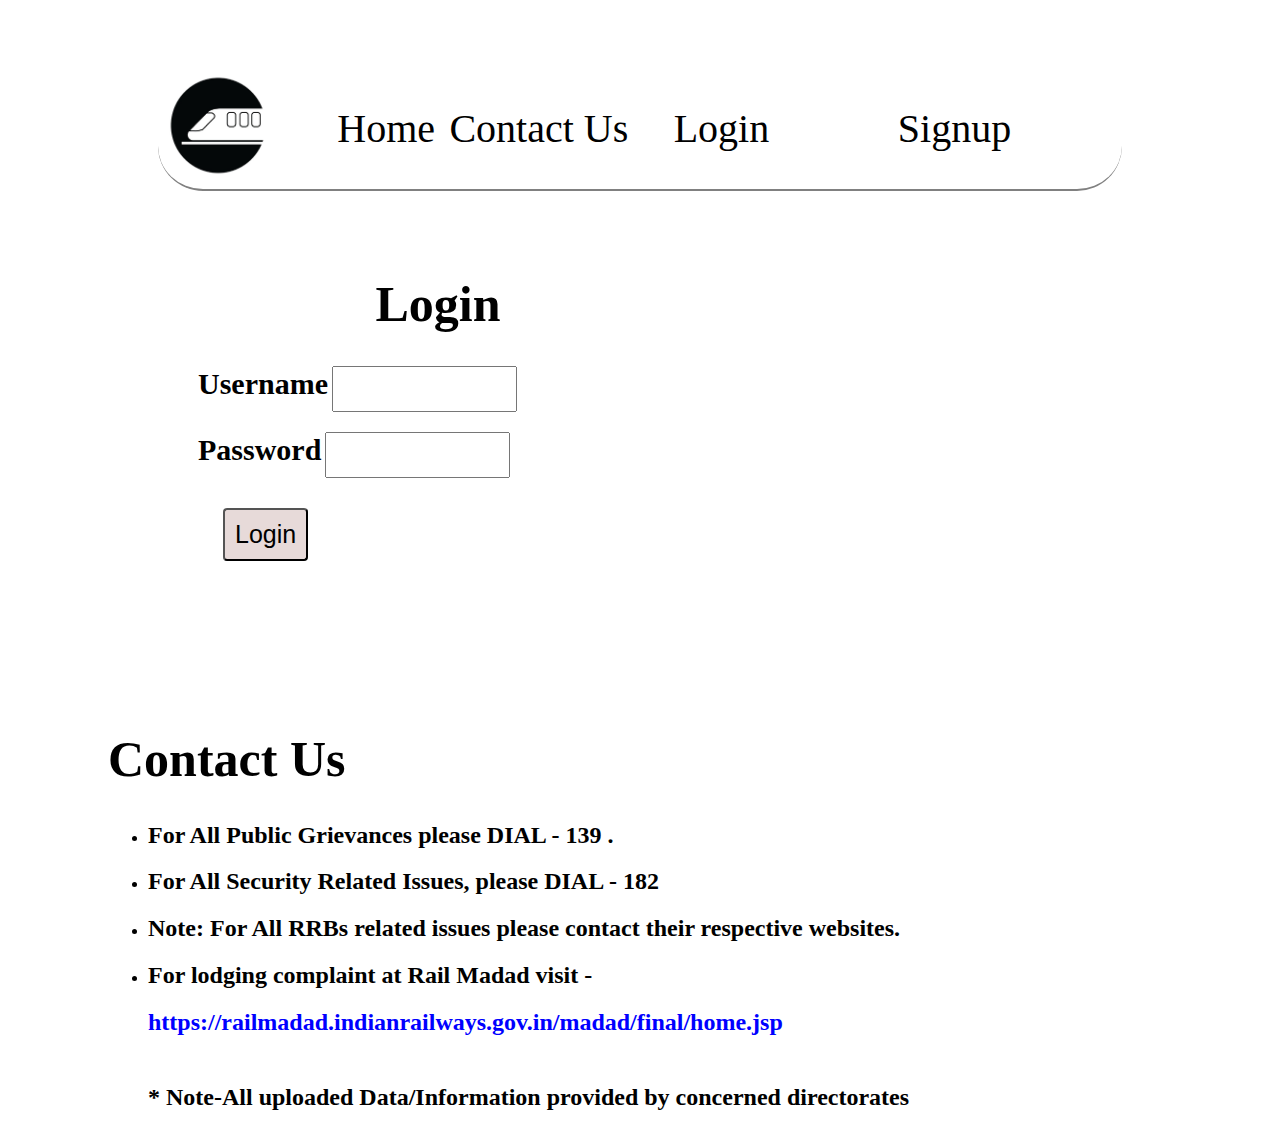
<file: index.html>
<!DOCTYPE html>
<html lang="en">
<head>
    <meta charset="UTF-8">
    <meta name="viewport" content="width=device-width, initial-scale=1.0">
    <title>Home Page</title>
    <link rel="stylesheet" href="index.css">
</head>
<body>
    <div class="maindiv">
        <div class="nav_bar">
            <div style=" flex:0.8;">
                <img src="train.jpg" class="logo" >
            </div>
            <div style=" flex:0.5;" class="sub_nav_bar">
            <a class="a">Home</a>
            </div>
            <div  class="sub_nav_bar" style="flex:1;">
                <a class="a" href="#Contact_us">Contact Us</a>
            </div>
            <div style="flex:1;" class="sub_nav_bar">
                <a class="a" onclick="document.getElementById('login').style.display='block'">Login</a>
            </div>
                <div style="flex:1" class="sub_nav_bar">
                    <a href="http://localhost:8080/" role="button">Signup</a>
                
            </div>
        </div>
        <div style="flex:1;display: flex;flex-direction: row;">
            <div class="login-page">
            
                <form id="loginForm"  onsubmit="event.preventDefault(); validateAndRedirect();">
                    <h1 class="login-text"> Login </h1>
                    <label for="name" class="username"><b>Username</b></label>
                    <input type="text"  name="Username" id="username" required>
                    <br>
                    <label for="password" class="password" id="password"><b>Password</b></label>
                    <input type="password"  name="password"  required><br>
                   
                    
                   
                    <button  type="submit" id="login" class="login-button">Login</button>
                  
                    
                   
                </form>
                <div id="errorMessage"></div>
            </div>
            
        </div>

    </div>
    <div class="Contact_us" id="Contact_us">
        <h1 style="font-size:50px;">Contact Us</h1>
        <ul><li><h2>For All Public Grievances please DIAL - 139 .</h2></li>
        <li><h2>For All Security Related Issues, please DIAL - 182</h2></li>
        <li><h2> Note: For All RRBs related issues please contact their respective websites.</h2></li>
        <li><h2>For lodging complaint at Rail Madad visit -</h2></li>
        <h2>
            <a style="color:blue" href="https://railmadad.indianrailways.gov.in/madad/final/home.jsp"> https://railmadad.indianrailways.gov.in/madad/final/home.jsp</a>
        </h2>
        <br>
        <h2>* Note-All uploaded Data/Information provided by concerned directorates</h2></ul>
    </div>
    <script>
        function validateAndRedirect() {
            var username = document.getElementById('username').value;
            var password = document.getElementById('password').value;

            if (username === '' || password === '') {
                alert('Please enter both username and password.');
            } else {
               window.location.href='main.html'
            }
        }
    </script>
</body>
</html>
</file>
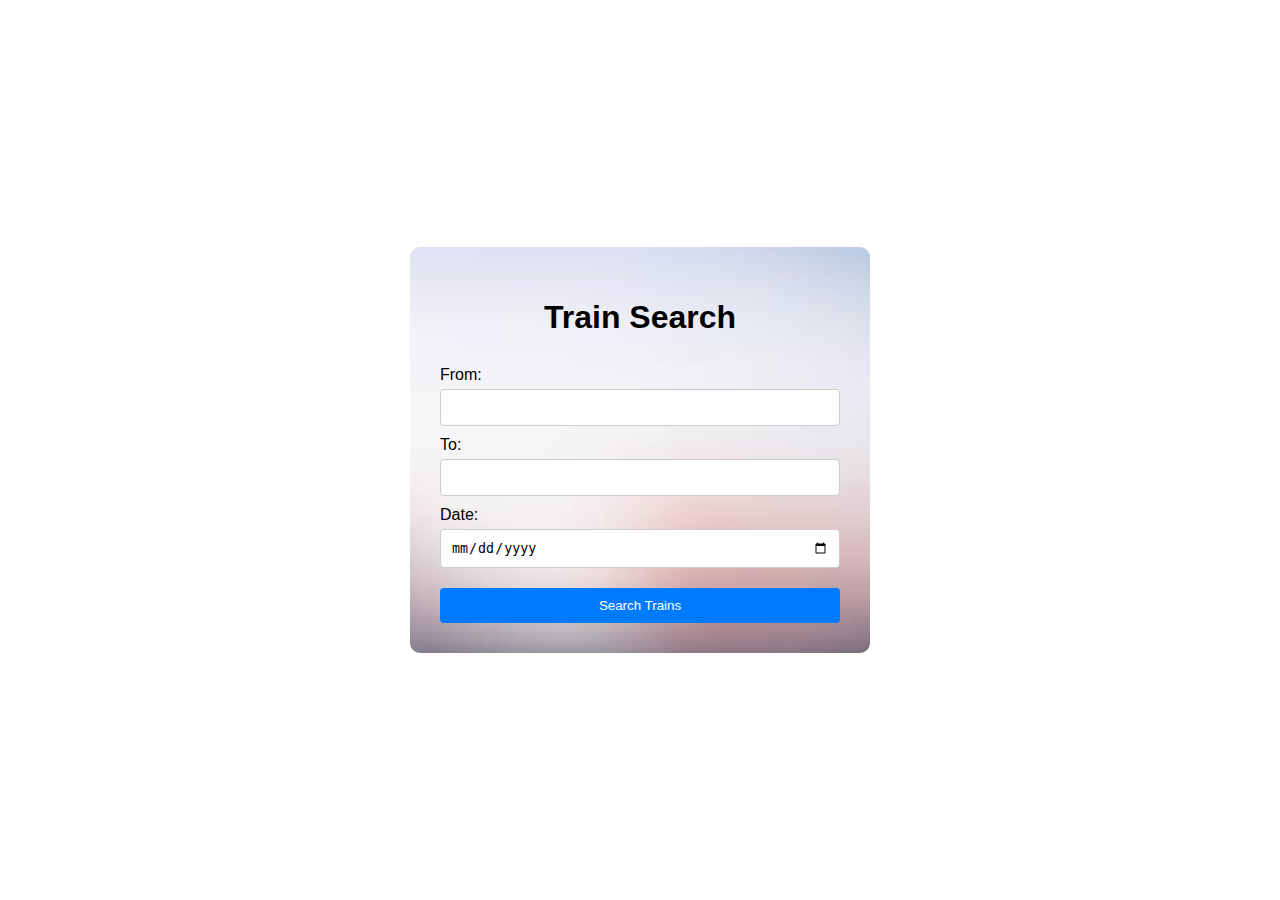
<file: main.html>
<!DOCTYPE html>
<html lang="en">
<head>
    <meta charset="UTF-8">
    <meta name="viewport" content="width=device-width, initial-scale=1.0">
    <title>Train Search</title>
    <link rel="stylesheet" href="main.css">
</head>
<body>
    <div class="container">
        <h1>Train Search</h1>
        <form id="train-search-form">
            <label for="from-station">From:</label>
            <input type="text" id="from-station" name="from-station" required>
            <label for="to-station">To:</label>
            <input type="text" id="to-station" name="to-station" required>
            <label for="date" class="d">Date:</label>
            <input type="date" class="d-input" id="date" required>
            
            <button type="submit">Search Trains</button>
        </form>
    </div>
    <script src="main.js"></script>
</body>
</html>
</file>
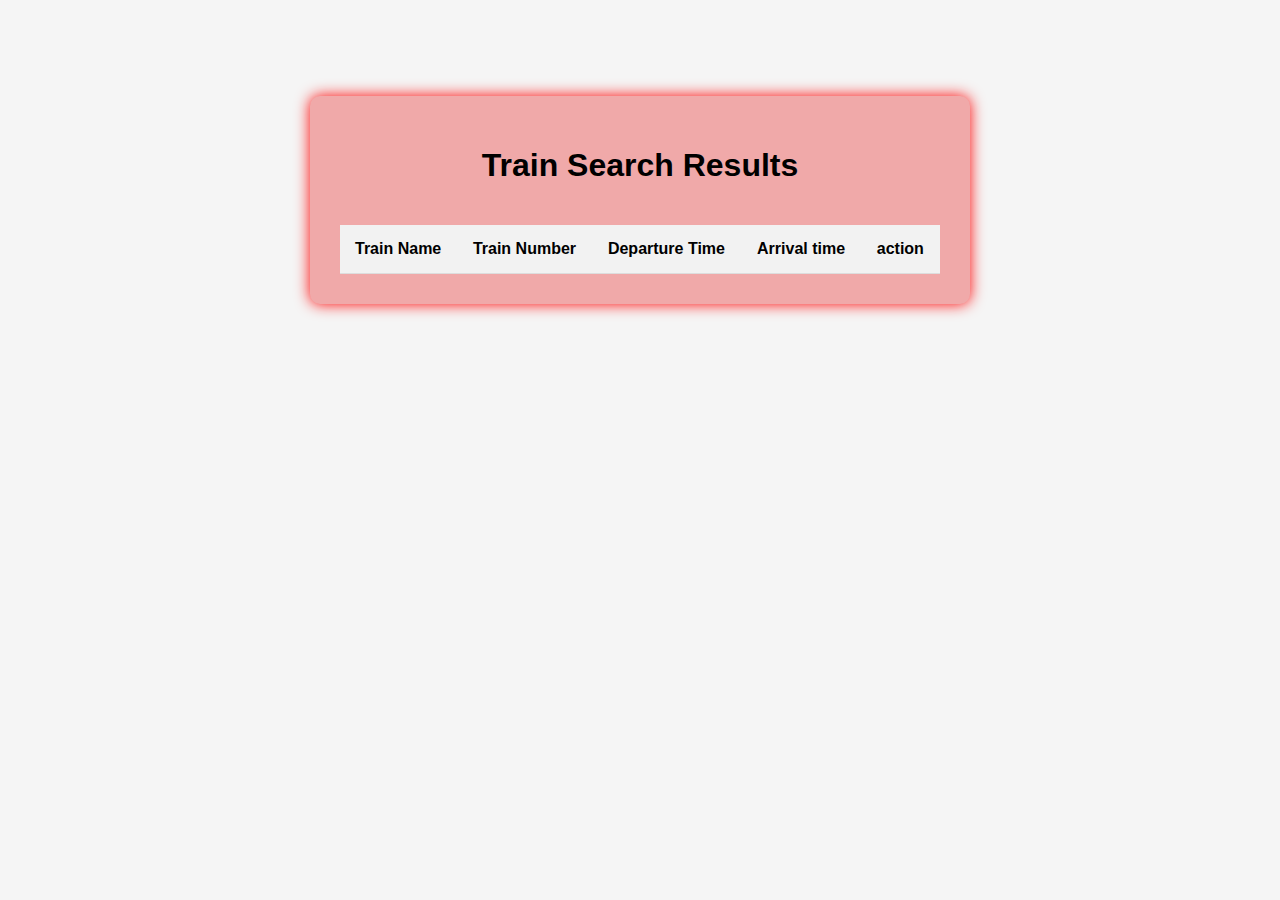
<file: my.html>
<!DOCTYPE html>
<html lang="en">
<head>
    <meta charset="UTF-8">
    <meta name="viewport" content="width=device-width, initial-scale=1.0">
    <title>Train Search Results</title>
    <link rel="stylesheet" href="my.css">
</head>
<body>
    <div class="container">
        <h1>Train Search Results</h1><br>
        <table id="results-table">
            <thead>
                <tr>
                    <th>Train Name</th>
                    <th>Train Number</th>
                    <th>Departure Time</th>
                    <th>Arrival time</th>
                    <th>action</th>
                </tr>
            </thead>
            <tbody id="results">
                <!-- JavaScript will populate this section -->
            </tbody>
        </table>
        <div id="results"></div>
    </div>
    
    </table>
    <script src="my.js"></script>
</body>
</html>
</file>
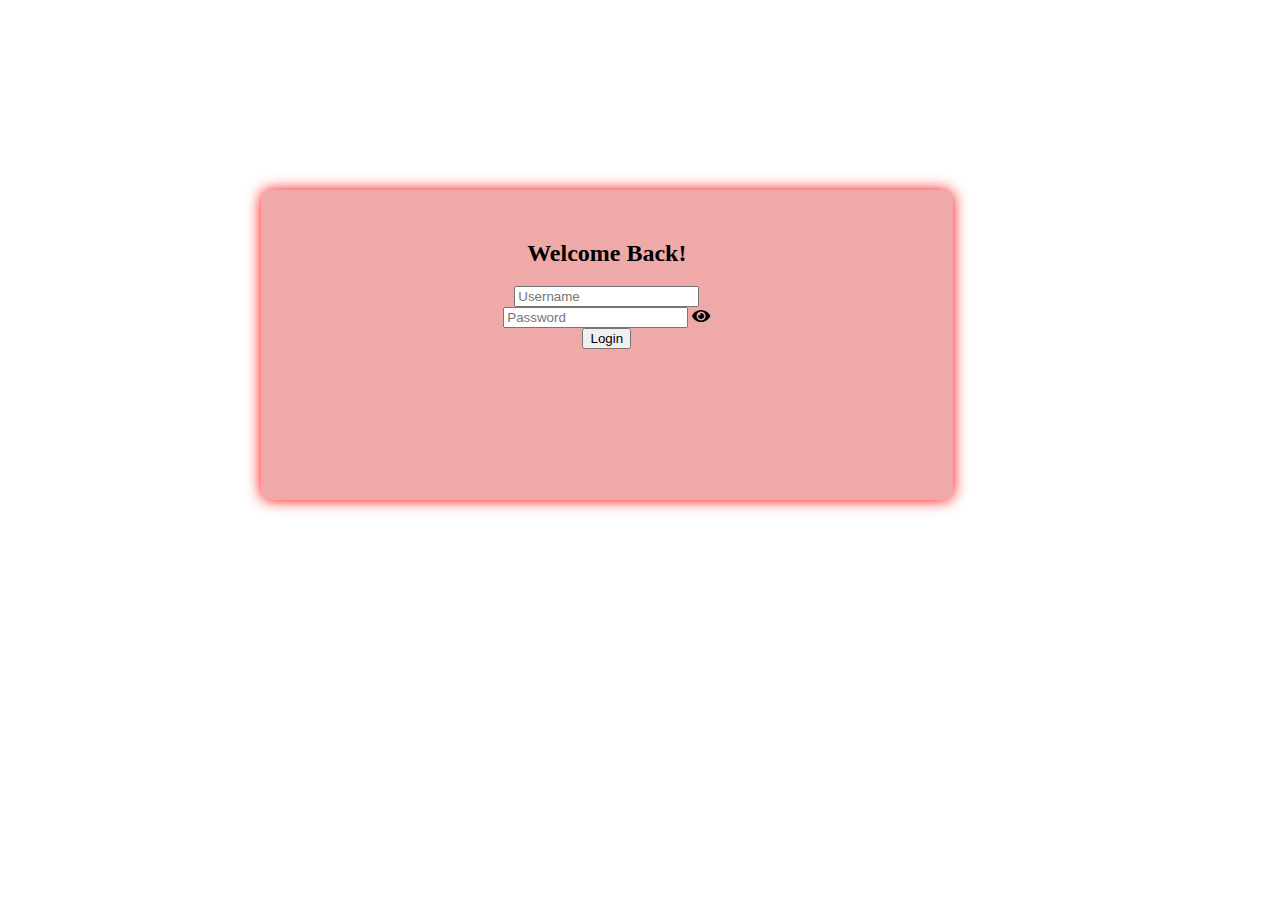
<file: practise.html>
<!DOCTYPE html>
<html lang="en">
<head>
  <meta charset="UTF-8">
  <meta name="viewport" content="width=device-width, initial-scale=1.0">
  <title>Login</title>
  <link rel="stylesheet" href="https://cdnjs.cloudflare.com/ajax/libs/font-awesome/5.15.3/css/all.min.css">
  <style>
.login-container{margin-top: 15%;margin-left: 20%;
  background-color: rgb(240, 169, 169);
  padding: 30px;
  border-radius: 10px;
  height:250px;width:50%;
  box-shadow: 0 0 15px rgba(255, 0, 0);}

.k1{text-align: center;}
    
  
    
    

  </style>
</head>
<body>



<div class="login-container">
  <h2 class="k1" >Welcome Back!</h2>
  <form action="/login" method="post" class="k1">
    <input type="text" placeholder="Username" name="username" required>
    <div class="password-container">
      <input type="password" placeholder="Password" name="password" id="password" required>
      <i class="fas fa-eye toggle-password" id="togglePassword"></i>
    </div>
    <input type="submit" value="Login">
  </form>
  
</div>

<script>
    document.getElementById('togglePassword').addEventListener('click', function (e) {
      const password = document.getElementById('password');
      const type = password.getAttribute('type') === 'password' ? 'text' : 'password';
      password.setAttribute('type', type);
      this.classList.toggle('fa-eye-slash');
    });
  </script>

</body>
</html>
</file>
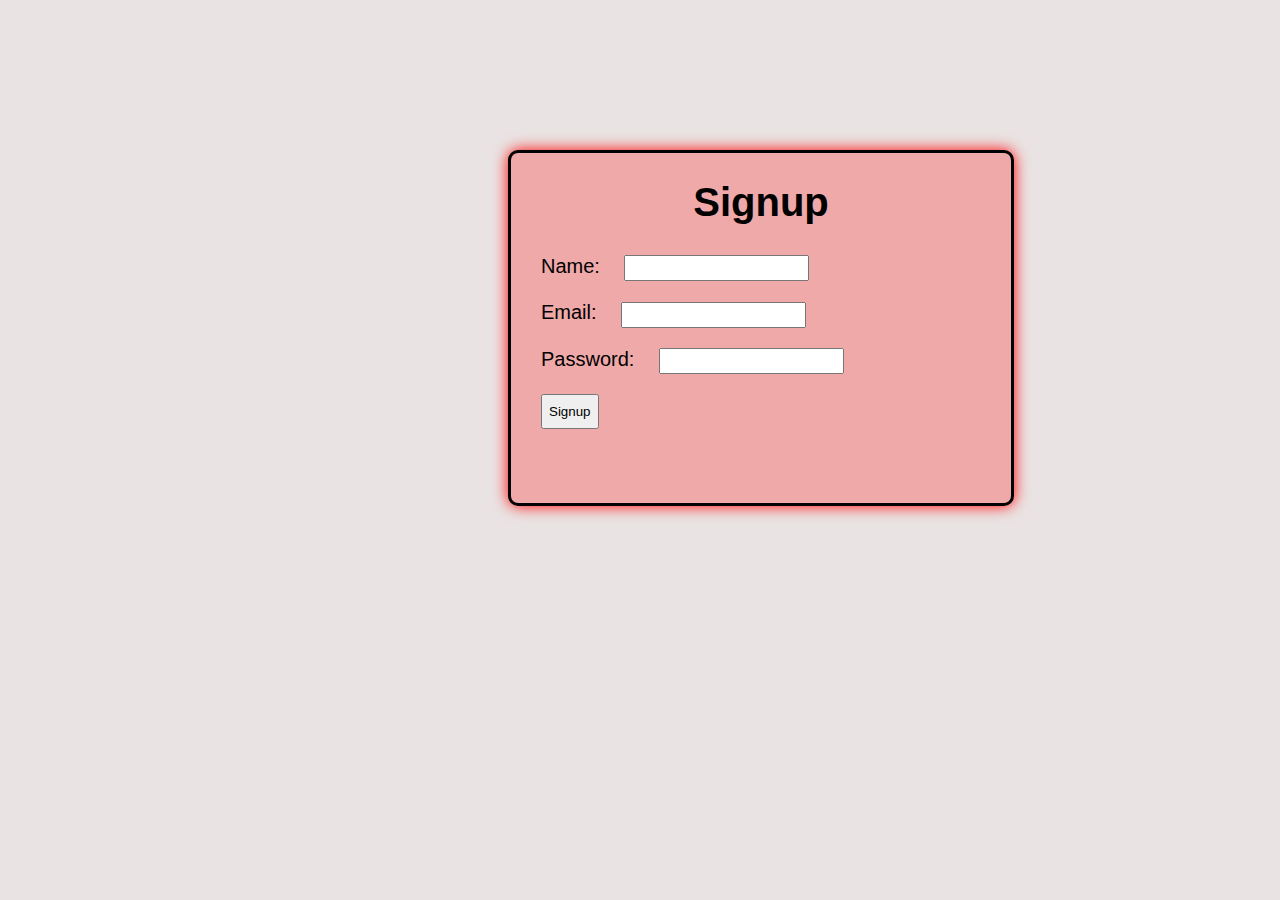
<file: signup.html>
<!DOCTYPE html>
<html lang="en">
<head>
    <meta charset="UTF-8">
    <meta name="viewport" content="width=device-width, initial-scale=1.0">
    <title>Signup Page</title>
    <style>
        body{
    background-color: rgb(234, 227, 227);
    font-family: Arial, sans-serif;
}
.signup{
    border:solid black  3px;
    background-color: rgb(240, 169, 169);
    border-radius: 10px;
    height:350px;
    width:500px;
    box-shadow: 0 0 15px rgb(255, 0, 0);
    margin-left:500px;
    margin-top: 150px;
}
.k1{
    align-items: center;
    margin: 30px;
}
h1{
    text-align: center;
    font-size: 40px;
}
label{
    font-size:20px;
    margin-right: 20px;
}
input{
    height:20px;
    margin-bottom: 20px;
}
button{
    height:35px;
}
    </style>  
</head>
<body>
    <div class="signup">
    <h1>Signup</h1>
    <form action="/submit" method="post" class="k1">
        <label for="name">Name:</label>
        <input type="text" id="name" name="name" required>
        <br>
        <label for="email">Email:</label>
        <input type="text" id="email" name="email" required>
        <br>
        <label for="password">Password:</label>
        <input type="password" id="password" name="password"required>
        <br>
        <button type="submit">Signup</button>
    </form>
    </div>
   
</body>
</html>
</file>
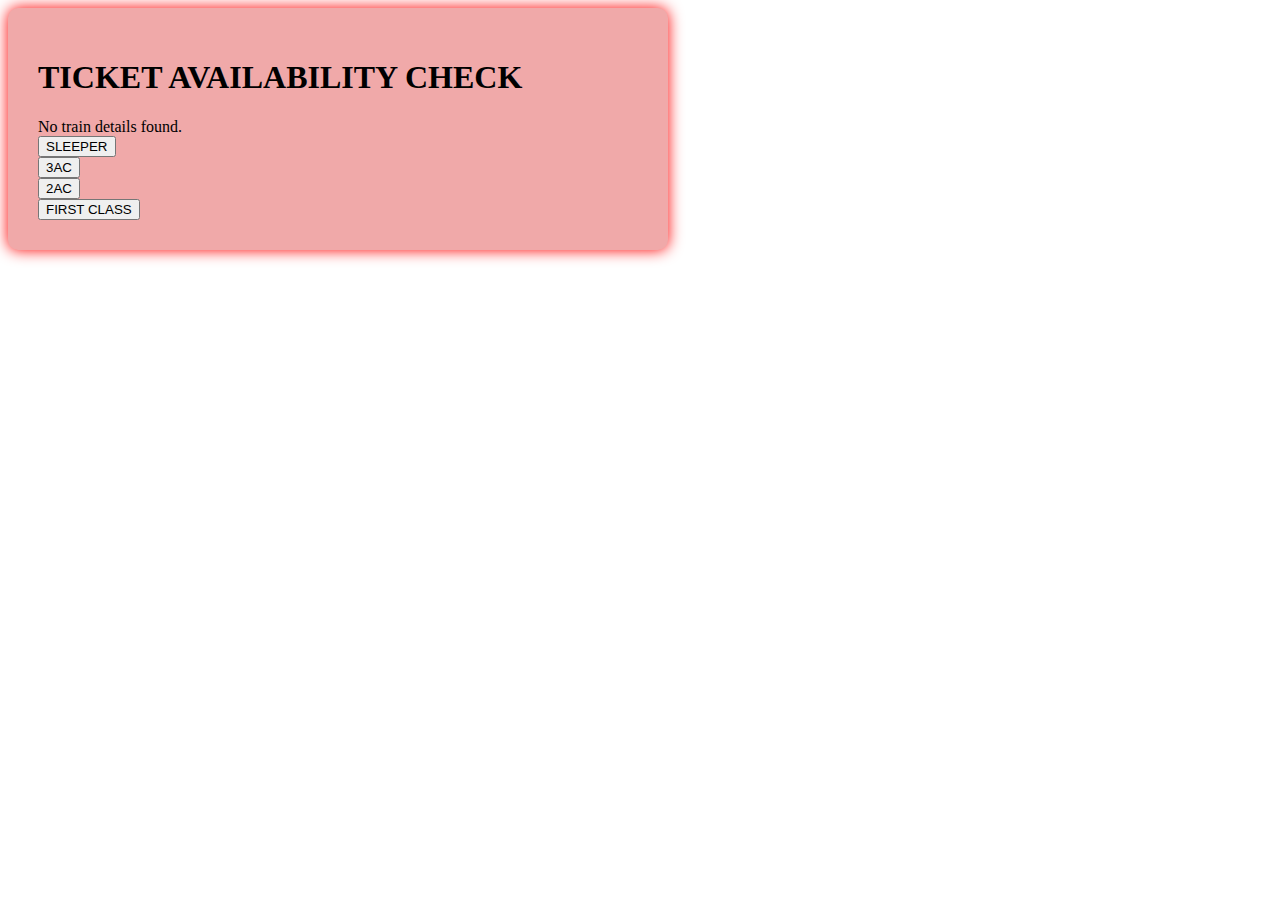
<file: ticket.html>
<!DOCTYPE html>
<html lang="en">
<head>
    <meta charset="UTF-8">
    <meta name="viewport" content="width=device-width, initial-scale=1.0">
    <title>Ticket Checking</title>
    <link rel="stylesheet" href="ticket.css">
    <!-- Include any necessary CSS files -->
</head>
<body> <div class="container">
    <h1>TICKET AVAILABILITY CHECK</h1>
    <div id="ticketDetails"></div>
    
    <button id="generateButton1">SLEEPER</button>
    <div id="numberDisplay1"></div>
    <button id="generateButton2">3AC</button>
    <div id="numberDisplay2"></div>
    <button id="generateButton3">2AC</button>
    <div id="numberDisplay3"></div>
    <button id="generateButton4">FIRST CLASS</button>
    <div id="numberDisplay4"></div>

</div>
    <script src="ticket.js" defer></script>
</body>
</html>
</file>
<file: index.css>
@media (max-width: 768px) {
    /* CSS rules specific to smaller screens */
}

body{
    background-image:url("https://getwallpapers.com/wallpaper/full/f/f/0/363973.jpg");
    background-repeat: no-repeat;
    background-attachment: fixed;
    background-size: cover;
}
.maindiv{
    display:flex;
    flex-direction: column;
    flex:5;
    margin:65px 150px;
    height: 600px;
    background-repeat: no-repeat;
    background-size: 100% auto;
}
.nav_bar{
    background-color:  rgba(255,255,255,0.5);
    display: flex;
    flex-direction: row;
    border-bottom: solid grey 2px;
    border-radius: 45px;
    margin-bottom:20px;
}


.logo{
    width: 120px;
    height:120px;
    border-radius: 100px;
}
.sub_nav_bar{
    width: 60px;
    height:60px;
    border-radius: 100px;
    font-size: 40px;
    margin-top: 40px;
    color:black;
}
.login_sinup{
    display: flex;
    justify-content: center;
}
a{
    color:black;
    text-decoration: none;
}
.a:hover{
    cursor: pointer;
    text-shadow: 2px 2px 5px red;
}
.Avalibility_check_button{
    margin-top: 0px;
    height:30px;
    width:30;
    color:white;
    margin-top: 200px;
    margin-left:40px;


}
.login-page{
    background-color:white;
    width:500px;
    height:400px;
    padding:30px;
    
}

input{
    height:40px;
}
.check-button{
    margin-left:30px;
    font-size:50px;
    color:white;
    border: none;
    margin: 0px 20px;
    background:black;
    font-family:'Times New Roman', Times, serif;
    padding-left:20px;
    padding-right:20px;
    padding-top:20px;
    padding-bottom:20px;
    border-radius:10px;
}
button:hover{
    cursor: pointer;
    color:rgb(127, 127, 190);
    border-radius: 50px;
    
}
.home{
    display: flex;
    justify-content: center;
}
.Contact_us{
    padding-left: 100px;
    background-color:  rgba(255,255,255,0.5);
}
h2{
    margin-bottom: 10px;
}

.k1{text-align: center;}
input{
    height: 40px;
    margin-bottom: 20px;
}
.username{
    margin-left:10px;
    font-size:30px;
}
.password{
    margin-left:10px;
    margin-top:20px;
    font-size:30px;
}
.user-input{
    margin-left: 20px;
    width:300px;
}
.remember{
    font-size:600px;
}
.password-input{
    margin-left: 20px;
    width:300px;
}
.login-text{
    text-align:center;
    font-size:50px;
}
.cancel{
    margin-left:20px;
    margin-top:20px;
    width: auto;
    padding: 10px 18px;
    background-color: #e7dad9;
    font-size:25px;
}
.login-button{
    margin-top:10px;
    width: auto;
    padding: 10px 18px;
    background-color: #e7dad9;
    font-size:25px;
    margin-left:35px;
}
.fpass{
    font-size:23px;
    margin-left:350px;
    background-color:white;
    border: 0px;
}


.heading{
    text-align: center;
    font-size: 45px;
    margin-top: 30px;
    margin-bottom:20px;
}
.singup{
    border: solid black 4px;
    display:none;
    position: fixed;
    z-index: 1; /* Sit on top */
    right:0;
    top: 0;
   
    margin-top: 15%;
    margin-left: 20%;
    background-color: rgb(224, 220, 220);
    padding: 30px;
    border-radius: 10px;
    height:350px;
    width:30%;
    box-shadow: 0 0 15px rgb(215, 212, 212);
}
.uname-input{
    margin-left: 80px;
}
.sp-input{
    margin-left:58px;
}
.rp-input{
    margin-left: 25px;
}
.singup label {
    font-size: 20px;
    /* Add more common CSS styles as needed */
}

.login-button{
    padding:10px;
    border-radius:4px;
}
</file>
<file: main.css>
/* styles.css */
body {
    font-family: Arial, sans-serif;
    display: flex;
    justify-content: center;
    align-items: center;
    height: 100vh;
    margin: 0;
   background-image: url(https://getwallpapers.com/wallpaper/full/f/f/0/363973.jpg);
}

.container {
    background-image: url([data-uri]);
    background-repeat: no-repeat;
    background-size: 100% auto;
    padding: 30px;
    border-radius: 10px;
    box-shadow:  rgba(233, 118, 118, 0.2);
    width: 100%;
    max-width: 400px;
}

h1 {
    margin-bottom: 20px;
    text-align: center;
}

form {
    display: flex;
    flex-direction: column;
}

label {
    margin-top: 10px;
}

input {
    padding: 10px;
    margin-top: 5px;
    border: 1px solid #ccc;
    border-radius: 4px;
}

button {
    padding: 10px;
    margin-top: 20px;
    background-color: #007BFF;
    color: white;
    border: none;
    border-radius: 4px;
    cursor: pointer;
    transition: background-color 0.3s;
}

button:hover {
    background-color: #0056b3;
}
</file>
<file: my.css>
.box{
    width: 500px;
    height: 500px;
    background:  rgb(235, 188, 172);
  opacity: 0.9;
    position: absolute;
    
    overflow: hidden;
}
/* styles.css */
body {
  font-family: Arial, sans-serif;
  display: flex;
  justify-content: center;
  align-items: center;
  height: 400px;
  margin: 0;
  background-color: #f5f5f5;
}

.container {
  background-color: rgb(240, 169, 169);
  padding: 30px;
  border-radius: 10px;
  box-shadow: 0 0 15px rgba(255, 0, 0);
  width: 100%;
  max-width: 600px;
}

h1 {
  text-align: center;
}
body{background-image: url(https://getwallpapers.com/wallpaper/full/f/f/0/363973.jpg);}
table {
  width: 100%;
  border-collapse: collapse;
  margin-top: 2px;
}

th, td {
  padding: 15px;
  text-align: left;
  border-bottom: 1px solid #ddd;
}

th {
  background-color: #f2f2f2;
}

tr:hover {
  background-color: #f5f5f5;
}
</file>
<file: ticket.css>
body{background-image: url(https://getwallpapers.com/wallpaper/full/f/f/0/363973.jpg);}
.container {
    background-color: rgb(240, 169, 169);
    padding: 30px;
    border-radius: 10px;
    box-shadow: 0 0 15px rgba(255, 0, 0);
    width: 100%;
    max-width: 600px;
  }
</file>
